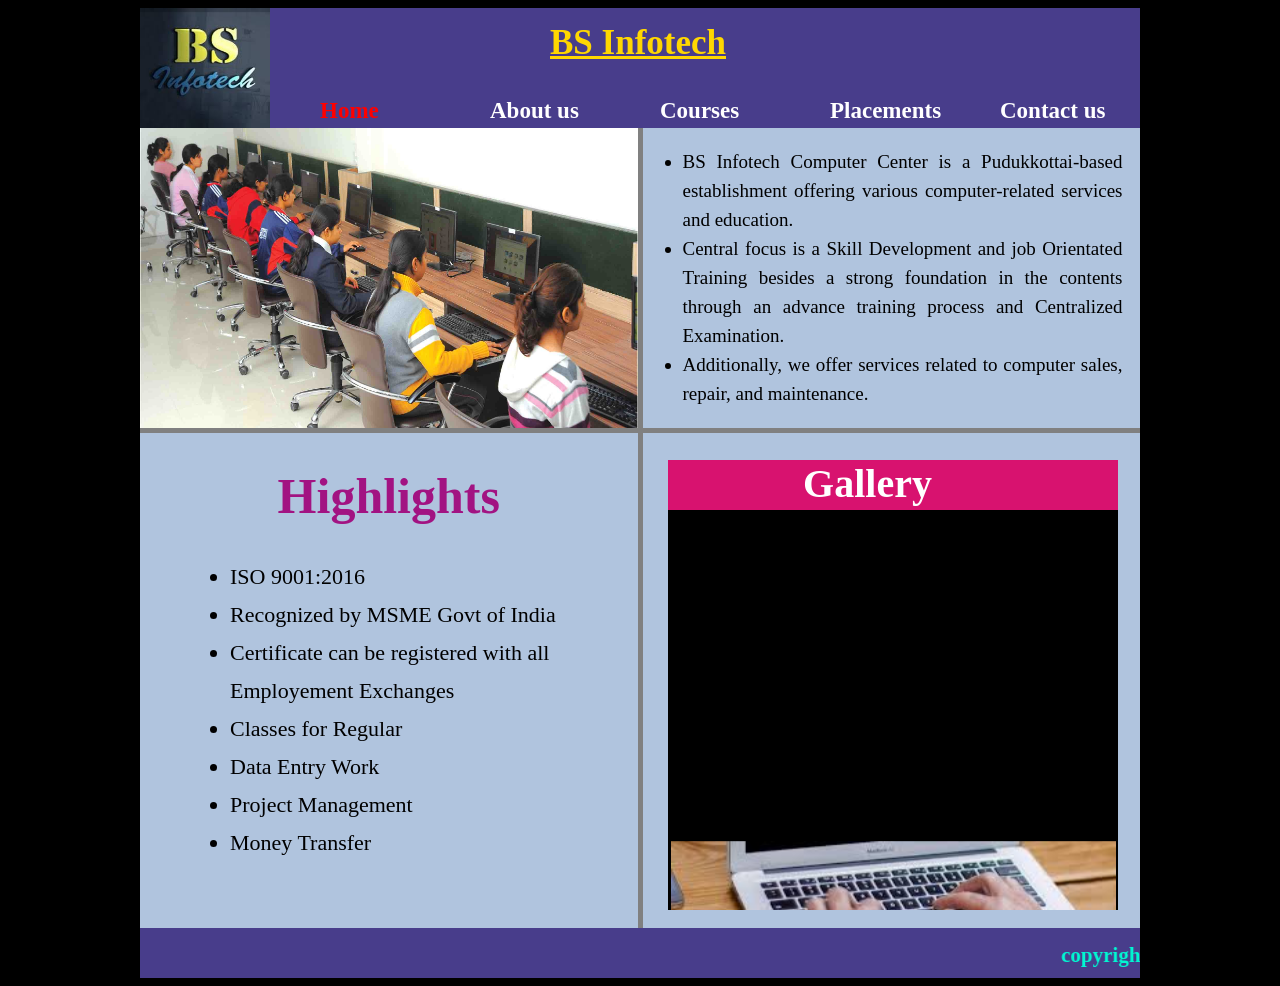
<file: index.html>
<html>
<head>
<title>BS infotech</title>
<link type="text/css" rel="stylesheet" href="ab2.css">
<link rel="icon" href="bs.jpg">
</head>
<body>
<div class="container">
<div class="header">
<div class="h1">
<img src="bsmain.jpg"/>
<h1>BS Infotech</h1>
<h2><a href="index.html" style="color:red;">Home</a></h2>
<h2><a href="about.html">About us</a></h2>
<h2><a href="courses.html">Courses</a></h2>
<h2><a href="place.html">Placements</a></h2>
<h2><a href="contact.html">Contact us</a></h2>
</div><!--ends h1-->
</div><!--ends header-->
<div class="inside-container">
<div class="con">
<div class="img1">
<img src="bs1.jpg"/>
</div><!--ends img1-->
<div class="center2"></div>
<div class="para">
<ul type="round">
<li>BS Infotech Computer Center is a Pudukkottai-based establishment offering various computer-related services and education.</li>
<li>Central focus is a Skill Development and job Orientated Training besides a strong foundation in the contents through an advance training process and Centralized Examination.</li>
<li> Additionally, we offer services related to computer sales, repair, and maintenance.</li>
</ul>
</div><!--ends para-->
</div><!--ends con-->
<div class="center3"></div>
<div class="word">
<h1>Highlights</h1>
<ul type="disc"> 
<li>ISO 9001:2016</li>
<li>Recognized by MSME Govt of India</li>
<li>Certificate can be registered with all Employement Exchanges</li>
<li>Classes for Regular</li>
<li>Data Entry Work</li>
<li>Project Management </li>
<li>Money Transfer</li>
</ul>
</div><!--ends word-->
<div class="center1"></div>
<div class="mar">
<div class="mar1">
<div class="mar2">
<h1>Gallery </h1>
</div><!--ends mar2-->
<marquee bgcolor="black" direction="up" behavior="scroll">
<img src="bs2.jpg"/>
<img src="bs3.jpg"/> 
<img src="bs4.jpg"/>
<img src="bs5.jpg"/>
<img src="bs6.jpg"/>
</marquee>
</div><!--ends mar1-->
</div><!--ends mar-->
</div><!--ends inside-container-->
<div class="footer">
<h2><marquee direction="left" behaviour="slide"> copyrights @ 2016. All Rights Reserved</marquee></h2>
</div><!--ends footer-->
</div><!--ends container-->
</body>
</html>
</file>
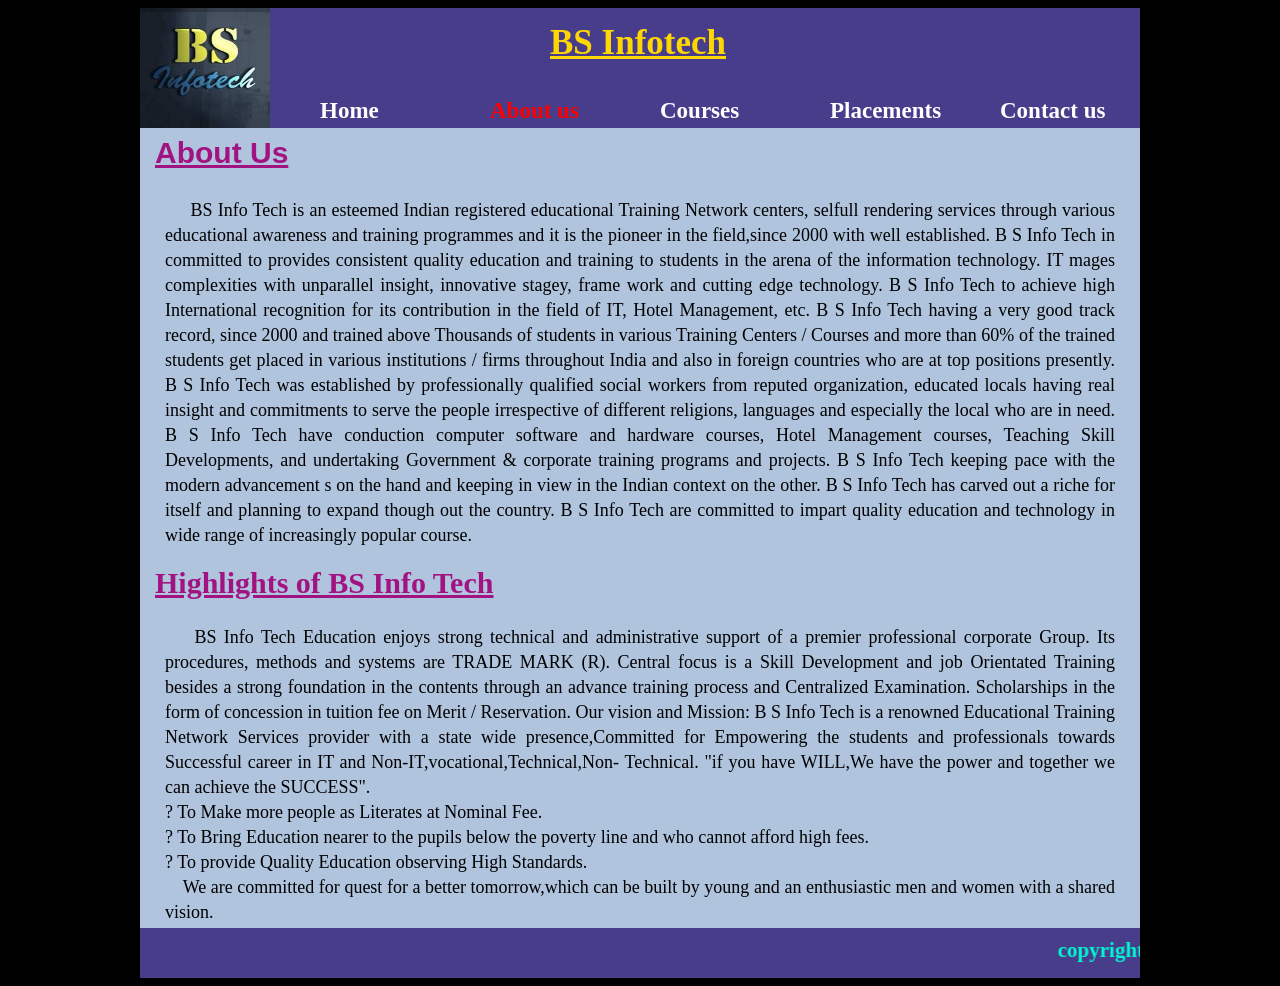
<file: about.html>
<html>
<head>
<title>BS infotech</title>
<link type="text/css" rel="stylesheet" href="ab2.css">
<link rel="icon" href="bs.jpg">
</head>
<body>
<div class="container">
<div class="header">
<div class="h1">
<img src="bsmain.jpg"/>
<h1>BS Infotech</h1>
<h2><a href="index.html">Home</a></h2>
<h2><a href="about.html" style="color:red;">About us</a></h2>
<h2><a href="courses.html">Courses</a></h2>
<h2><a href="place.html">Placements</a></h2>
<h2><a href="contact.html">Contact us</a></h2>
</div><!--ends h1-->
</div><!--ends header-->
<div class="inside-container">
<div class="au">
<h1>About Us</h1>
<p>&nbsp &nbsp &nbspBS Info Tech is an esteemed Indian registered educational Training Network centers, selfull rendering services through various educational awareness and training programmes and it is the pioneer in the field,since 2000 with well established. B S Info Tech in committed to provides consistent quality education and training to students in the arena of the information technology. IT mages complexities with unparallel insight, innovative stagey, frame work and cutting edge technology. B S Info Tech to achieve high International recognition for its contribution in the field of IT, Hotel Management, etc. B S Info Tech having a very good track record, since 2000 and trained above Thousands of students in various Training Centers / Courses and more than 60% of the trained students get placed in various institutions / firms throughout India and also in foreign countries who are at top positions presently. B S Info Tech was established by professionally qualified social workers from reputed organization, educated locals having real insight and commitments to serve the people irrespective of different religions, languages and especially the local who are in need. B S Info Tech have conduction computer software and hardware courses, Hotel Management courses, Teaching Skill Developments, and undertaking Government & corporate training programs and projects. B S Info Tech keeping pace with the modern advancement s on the hand and keeping in view in the Indian context on the other. B S Info Tech has carved out a riche for itself and planning to expand though out the country. B S Info Tech are committed to impart quality education and technology in wide range of increasingly popular course.</p>
<h2>Highlights of BS Info Tech</h2>
<p>&nbsp &nbsp&nbspBS Info Tech Education enjoys strong technical and administrative support of a premier professional corporate Group. Its procedures, methods and systems are TRADE MARK (R). Central focus is a Skill Development and job Orientated Training besides a strong foundation in the contents through an advance training process and Centralized Examination. Scholarships in the form of concession in tuition fee on Merit / Reservation. Our vision and Mission: B S Info Tech is a renowned Educational Training Network Services provider with a state wide presence,Committed for Empowering the students and professionals towards Successful career in IT and Non-IT,vocational,Technical,Non- Technical. "if you have WILL,We have the power and together we can achieve the SUCCESS".<br>
? To Make more people as Literates at Nominal Fee.<br>
? To Bring Education nearer to the pupils below the poverty line and who cannot afford high fees.<br>
? To provide Quality Education observing High Standards.<br>
&nbsp &nbsp&nbspWe are committed for quest for a better tomorrow,which can be built by young and an enthusiastic men and women with a shared vision.</p>
</div><!--ends au-->
</div><!--ends in con-->
<div class="footer">
<h2><marquee direction="left" behaviour="slide"> copyrights @ 2016. All Rights Reserved</marquee></h2>
</div><!--ends footer-->
</body>
<html>
</file>
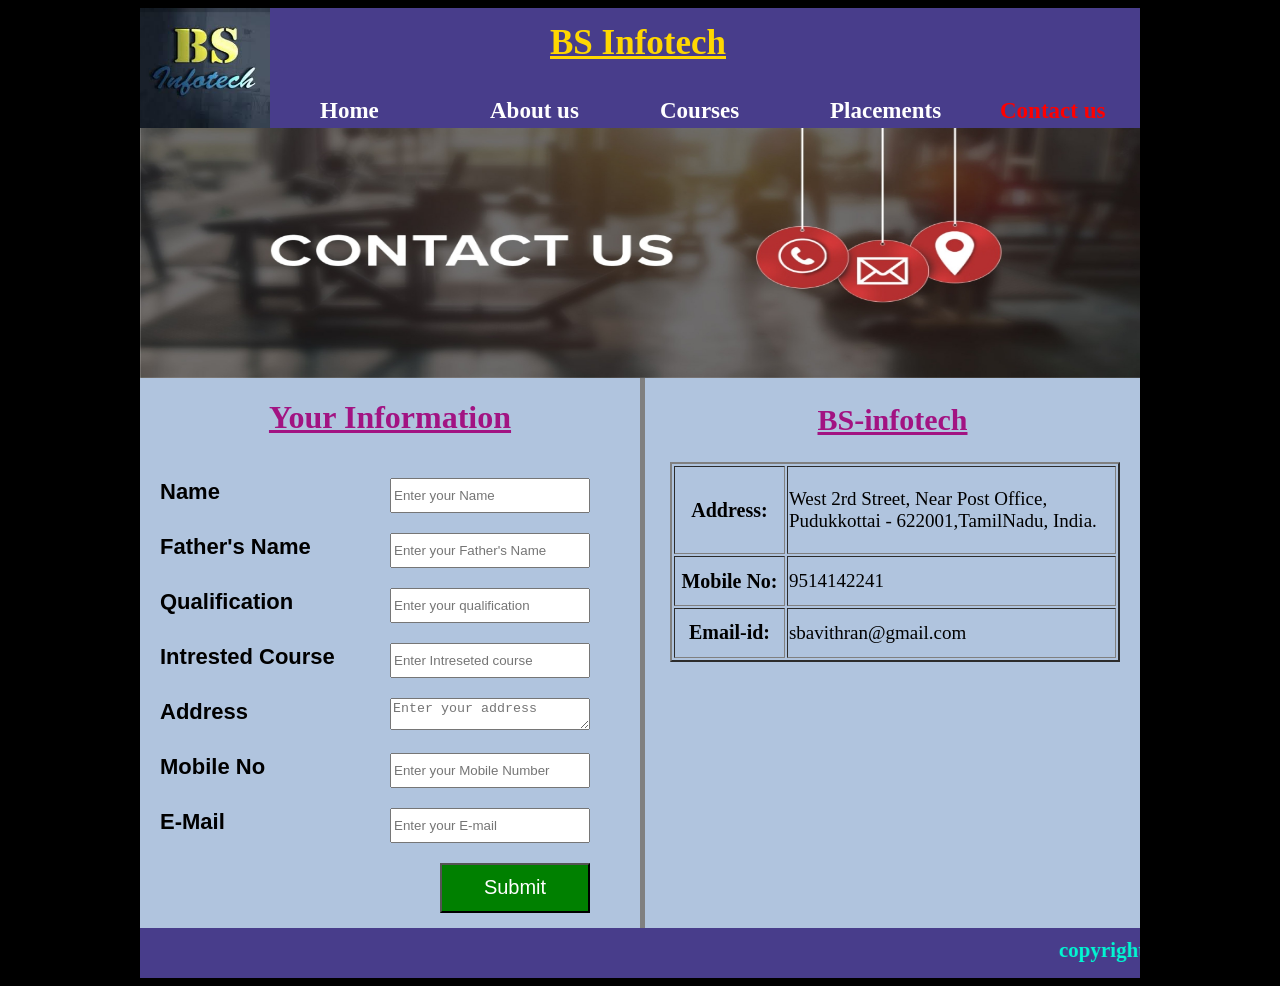
<file: contact.html>
<head>
<title>BS infotech</title>
<link type="text/css" rel="stylesheet" href="ab2.css">
<link rel="icon" href="bs.jpg">
</head>
<body>
<div class="container">
<div class="header">
<div class="h1">
<img src="bsmain.jpg"/>
<h1>BS Infotech</h1>
<h2><a href="index.html">Home</a></h2>
<h2><a href="about.html">About us</a></h2>
<h2><a href="courses.html" >Courses</a></h2>
<h2><a href="place.html" >Placements</a></h2>
<h2><a href="contact.html"style="color:red;">Contact us</a></h2>
</div><!--ends h1-->
</div><!--ends header-->
<div class="inside-container">
<div class="cmain">
<img src="cu.jpg"/>
</div><!--ends cmain-->
<div class="box">
<h1>Your Information</h1>
<form>
<div class="box1">
<h2>Name</h2>
</div><!--ends box1-->
<div class="box2">
<input type="text" name="sname" value="" placeholder="Enter your Name"/>
</div><!--ends box2-->
<div class="box1">
<h2>Father's Name</h2>
</div><!--ends box1-->
<div class="box2">
<input type="text" name="fname" value="" placeholder="Enter your Father's Name"/>
</div><!--ends box2-->
<div class="box1">
<h2>Qualification</h2>
</div><!--ends box1-->
<div class="box2">
<input type="text" name="qualification" value="" placeholder="Enter your qualification"/>
</div><!--ends box2-->
<div class="box1">
<h2>Intrested Course</h2>
</div><!--ends box1-->
<div class="box2">
<input type="text" name="intrested course" value="" placeholder="Enter Intreseted course" />
</div><!--ends box2-->
<div class="box1">
<h2>Address</h2>
</div><!--ends box1-->
<div class="box2">
<textarea  name="intrested course" value="" placeholder="Enter your address"></textarea>
</div><!--ends box2-->
<div class="box1">
<h2>Mobile No</h2>
</div><!--ends box1-->
<div class="box2">
<input type="text" name="mobile" value="" placeholder="Enter your Mobile Number" />
</div><!--ends box2-->
<div class="box1">
<h2>E-Mail</h2>
</div><!--ends box1-->
<div class="box2">
<input type="text" name="email" value="" placeholder="Enter your E-mail"/>
</div><!--ends box2-->
<div class="box3">
<input type=submit name="Submit" value="Submit"/>
</div><!--ends box3-->
</form>
</div>
<div class="center">
</div><!--ends center-->
<div class="add">
<h2>BS-infotech</h2>
<table border="2px">
<tr>
<th>Address:</th><td>West 2rd Street, Near Post Office, Pudukkottai - 622001,TamilNadu, India.</td></tr>
<tr>
<th>Mobile No:</th><td> 9514142241</td></tr>
<tr>
<th>Email-id: </th><td>sbavithran@gmail.com</td>
</tr>
</table>
<iframe src="https://www.google.com/maps/embed?pb=!1m18!1m12!1m3!1d3924.4662415014423!2d78.81283454282297!3d10.384494567145609!2m3!1f0!2f0!3f0!3m2!1i1024!2i768!4f13.1!3m3!1m2!1s0x3b0078366e1c14e3%3A0x5be9359958a56244!2s67G%2F1B%2C%20Wadair%20Santha%2C%20Santhanathapuram%2C%20Pudukkottai%2C%20Tamil%20Nadu%20622001!5e0!3m2!1sen!2sin!4v1756823265524!5m2!1sen!2sin" width="600" height="450" style="border:0;" allowfullscreen="" loading="lazy" referrerpolicy="no-referrer-when-downgrade">
</iframe>
</div><!--ends add-->
</div><!--ends in-container-->
<div class="footer">
<h2><marquee direction="left" behaviour="slide"> copyrights @ 2016. All Rights Reserved</marquee></h2>
</div><!--ends footer-->
</body>
<html>
</file>
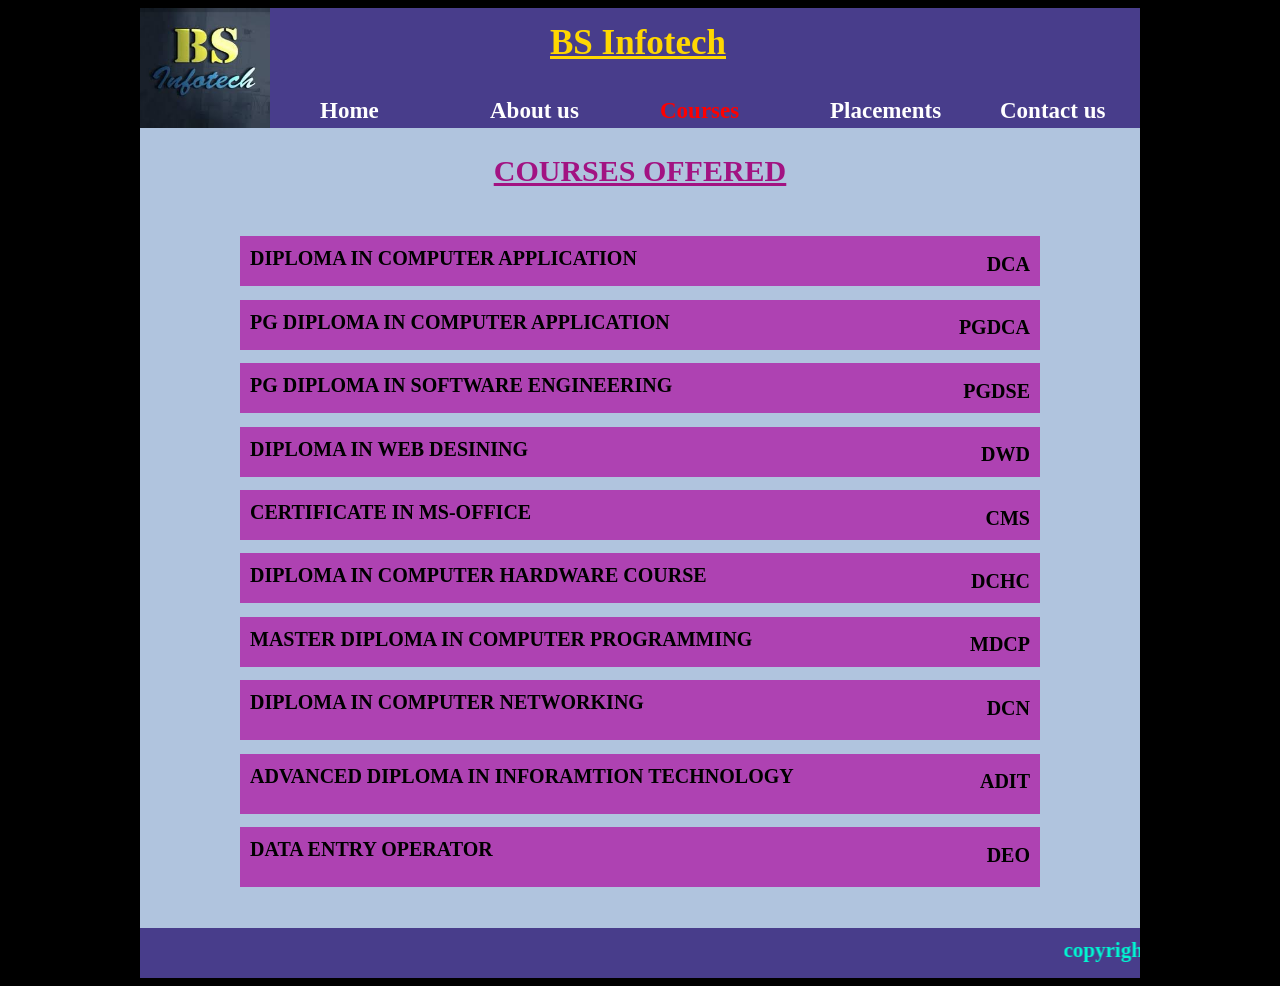
<file: courses.html>
<head>
<title>BS infotech</title>
<link type="text/css" rel="stylesheet" href="ab2.css">
<link rel="icon" href="bs.jpg">
</head>
<body>
<div class="container">
<div class="header">
<div class="h1">
<img src="bsmain.jpg"/>
<h1>BS Infotech</h1>
<h2><a href="index.html">Home</a></h2>
<h2><a href="about.html">About us</a></h2>
<h2><a href="courses.html" style="color:red;">Courses</a></h2>
<h2><a href="place.html">Placements</a></h2>
<h2><a href="contact.html">Contact us</a></h2>
</div><!--ends h1-->
</div><!--ends header-->
<div class="inside-container">
<div class="in" ></div><!--ends in-->
<div class="in1">
<h1>COURSES OFFERED</h1>
</div><!--ends in1-->
<div class="in2">
<div class="in" ></div><!--ends in-->
<div class="in3">
<h2 style="float:right;">DCA</h2>
<h1>DIPLOMA IN COMPUTER APPLICATION</h1>
</div><!--ends in3-->
<div class="in4">
<h2 style="float:right;">PGDCA</h2>
<h1>PG DIPLOMA IN COMPUTER APPLICATION</h1>
</div><!--ends in4-->
<div class="in5">
<h2 style="float:right;">PGDSE</h2>
<h1>PG DIPLOMA IN SOFTWARE ENGINEERING</h1>
</div><!--ends in5-->
<div class="in6">
<h2 style="float:right;">DWD</h2>
<h1>DIPLOMA IN WEB DESINING</h1>
</div><!--ends in6-->
<div class="in7">
<h2 style="float:right;">CMS</h2>
<h1>CERTIFICATE IN MS-OFFICE</h1>
</div><!--ends in7-->
<div class="in8">
<h2 style="float:right;">DCHC</h2>
<h1>DIPLOMA IN COMPUTER HARDWARE COURSE</h1>
</div><!--ends in8-->
<div class="in9">
<h2 style="float:right;">MDCP</h2>
<h1>MASTER DIPLOMA IN COMPUTER PROGRAMMING</h1>
</div><!--ends in9-->
<div class="in10">
<h2 style="float:right;">DCN</h2>
<h1>DIPLOMA IN COMPUTER NETWORKING</h1>
</div><!--ends in10-->
<div class="in11">
<h2 style="float:right;">ADIT</h2>
<h1>ADVANCED DIPLOMA IN INFORAMTION TECHNOLOGY</h1>
</div><!--ends in11-->
<div class="in12">
<h2 style="float:right;">DEO</h2>
<h1>DATA ENTRY OPERATOR</h1>
</div><!--ends in12-->
</div><!--ends in2-->
</div><!--ends in-container-->
<div class="footer">
<h2><marquee direction="left" behaviour="slide"> copyrights @ 2016. All Rights Reserved</marquee></h2>
</div><!--ends footer-->
</body>
<html>
</file>
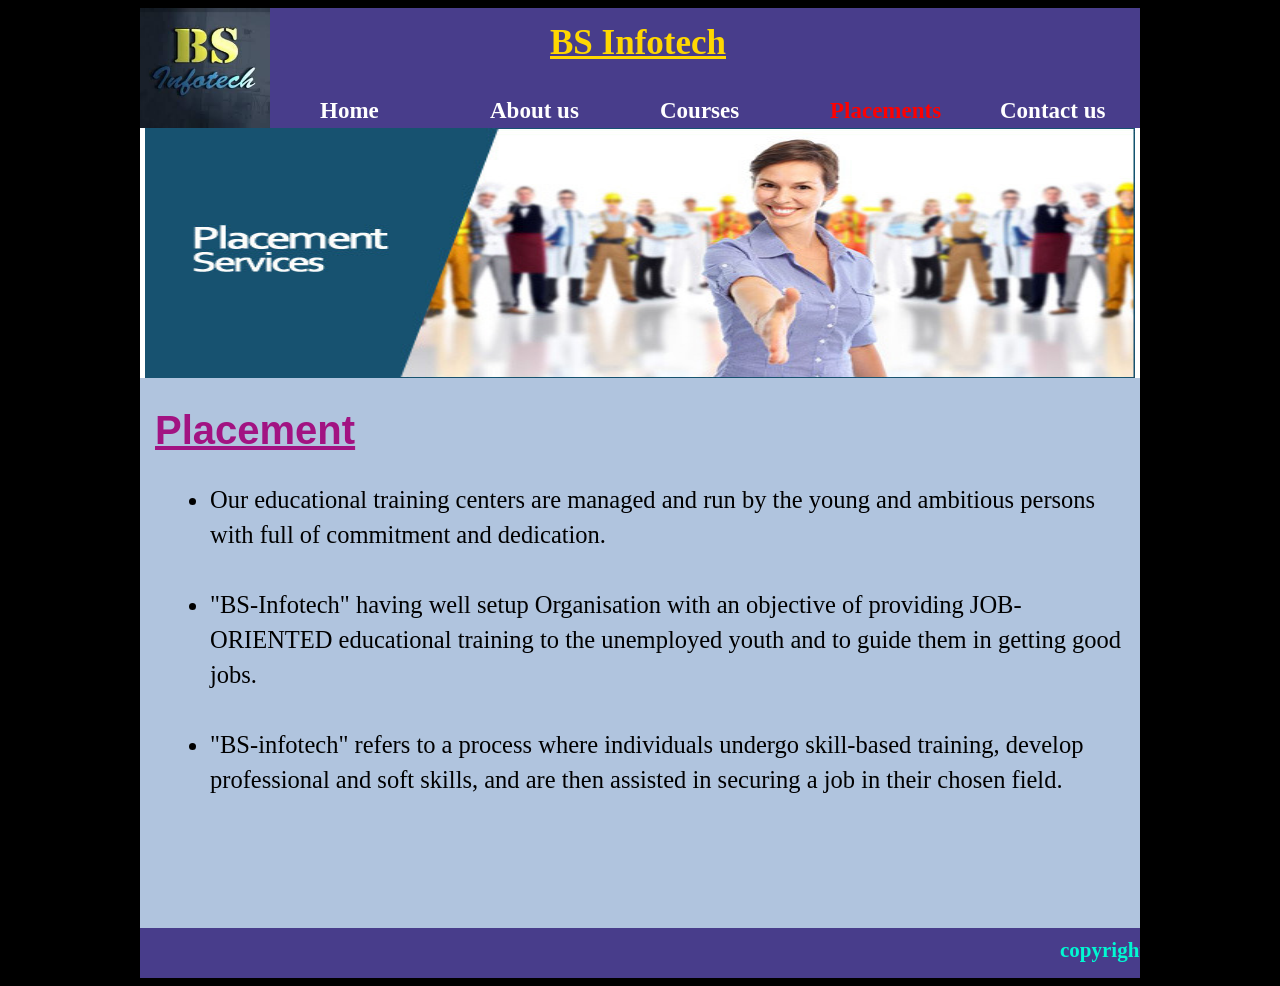
<file: place.html>
<head>
<title>BS infotech</title>
<link type="text/css" rel="stylesheet" href="ab2.css">
<link rel="icon" href="bs.jpg">
</head>
<body>
<div class="container">
<div class="header">
<div class="h1">
<img src="bsmain.jpg"/>
<h1>BS Infotech</h1>
<h2><a href="index.html">Home</a></h2>
<h2><a href="about.html">About us</a></h2>
<h2><a href="courses.html" >Courses</a></h2>
<h2><a href="place.html" style="color:red;">Placements</a></h2>
<h2><a href="contact.html">Contact us</a></h2>
</div><!--ends h1-->
</div><!--ends header-->
<div class="inside-container">
<div class="image">
<img src="place.jpg"/>
</div><!--ends image-->
<div class="pword">
<h1>Placement</h1>
<ul type="disc">
<li>Our educational training centers are managed and run by the young and ambitious persons with full of commitment and dedication.</li><br>
<li>"BS-Infotech" having well setup Organisation with an objective of providing JOB-ORIENTED educational training to the unemployed youth and to guide them in getting good jobs.</li><br>
<li>"BS-infotech" refers to a process where individuals undergo skill-based training, develop professional and soft skills, and are then assisted in securing a job in their chosen field.</li> 
</ul>
</div>
</div><!--ends in-container-->
<div class="footer">
<h2><marquee direction="left" behaviour="slide"> copyrights @ 2016. All Rights Reserved</marquee></h2>
</div><!--ends footer-->
</body>
<html>
</file>
<file: ab2.css>
body{background-color:black;}
.container {width:1000px; height:970px; background-color:white; margin:0 auto;}
.header {width:1000px; height:120px;}
.inside-container {width:1000px; height:800px; background-color:lightsteelblue;margin-top:0px;}
.footer {width:1000px; height:50px; background-color:darkslateblue;}	
.h1 {width:1000px; height:120px;background-color:darkslateblue;}
.h1 img{width:130px;height:120px;float:left}
.h1 h1{font-size:35px; height:50px;font-family:latin; color:gold;margin-left:410px;;text-decoration:underline;line-height:70px;}
.h1 h2{width:120px;height:0px;font-size:23px;float:left;margin-left:50px;line-height:20px;}
.h1 a{color:white;text-decoration:none;}
.h1 a:hover{font-size:25px;}
.con {width:1000px;height:300px;background-color:lightsteelblue;}
.img1 {width:497.5px; height:300px;;float:left;}
.img1 img{width:497.5px; height:300px;}
.center2 {width:5px; height:300px;background-color:gray;float:left;}
.para {width:480px; height:300px;float:left;}
.para ul{font-size:19px;font-family:Bell MT;color:black;line-height:29Px;text-align:justify;}
.center3 {width:1000px; height:5px;background-color:gray;float:left;}
.word {width:497.5px; height:495px;background-color:lightsteelblue;float:left;}
.word h1{font-size:50px;font-family:Imprint MT Shadow;text-align:center;color:#A21382;}
.word ul{font-size:22px;margin-left:50px;line-height:38px;}
.center1 {width:5px; height:495px;background-color:gray;float:left;}
.mar {width:497.5px; height:500px;float:left;}
.mar1 {width:450px; height:400px;background-color:#D8126F;margin-top:25px;margin-left:25px;}
.mar2 {width:400px;height:0px;}
.mar2 h1{font-size:40px; font-family:latin; color:white;text-align:center;}
.mar1 marquee{width:450;height:400px;margin-top:50px;}
.mar1 img{width:445px; height:200px;margin-left:2.5px;margin-top:10px;}
.footer h2{font-size:21px;color:#01F8D2;margin-top:0px;line-height:45px;}
.au {width:1000px; height:800px; background-color:lightsteelblue;}
.au h1{margin-top:0px;font-size:30px;color:#A21382;line-height:50px;font-family:arial;text-decoration:underline;margin-left:15px;}
.au p{font-size:18px;text-align:justify;width:950px;margin-left:25px;line-height:25px;}
.au h2{margin-top:0px;font-size:30px;color:#A21382;margin-left:15px;text-decoration:underline;}
.in {width:1000px; height:10px; }
.in1 {font-family:Imprint MT Shadow;}
.in3 {width:800px;height:50px;background-color:#AE42B2;margin-left:100px;margin-top:10px;}
.in4 {width:800px;height:50px;background-color:#AE42B2;margin-left:100px;margin-top:10px;}
.in5 {width:800px;height:50px;background-color:#AE42B2;margin-left:100px;margin-top:10px;}
.in6 {width:800px;height:50px;background-color:#AE42B2;margin-left:100px;margin-top:10px;}
.in7 {width:800px;height:50px;background-color:#AE42B2;margin-left:100px;margin-top:10px;}
.in8 {width:800px;height:50px;background-color:#AE42B2;margin-left:100px;margin-top:10px;}
.in9 {width:800px;height:50px;background-color:#AE42B2;margin-left:100px;margin-top:10px;}
.in10 {width:800px;height:60px;background-color:#AE42B2;margin-left:100px;margin-top:10px;}
.in11 {width:800px;height:60px;background-color:#AE42B2;margin-left:100px;margin-top:10px;}
.in12 {width:800px;height:60px;background-color:#AE42B2;margin-left:100px;margin-top:10px;}
.in1 h1{font-size:30px;text-decoration:underline;text-align:center;color:#A21382;margin-top:10px;line-height:45px}
.in2 h1{font-size:20px;color:;line-height:45px;margin-left:10px;}
.in2 h2{font-size:20px;color:;margin-right:10px;}
.image {width:1000px; height:250px;background-color:white;}
.image img{width:990px; height:250px;margin-left:5px;}
.pword {width:1000px; height:500px;}
.pword h1{font-size:40px;color:#A21382;line-height:50px;font-family:arial;text-decoration:underline;margin-left:15px;}
.pword ul{font-size:24.5px;color:text-align:justify;margin-left:30px;line-height:35px;}
.cmain{width:1000px; height:250px;float:left;}
.cmain img{width:1000px; height:250px;}
.box {width:500px; height:550px;float:left;margin-top:0px;}
.box1 {width:250px; height:35px;float:left;margin-top:20px;}
.box1 h2{margin-left:20px;font-size:22px; font-family:arial;width:230px;height:35px;margin-top:1px;}
.box2 {width:250px; height:35px;float:left;margin-top:20px;}
.box2 input{width:200px;height:35px;}
.box2 textarea{width:200px;height:32px;margin-top:0}
.box3 {width:150px; height:50px;float:left;margin-top:20px;margin-left:300px;}
.box3 input{font-size:20px;width:150px; height:50px;color:white;background-color:green;}
.center {width:5px; height:550; background-color:gray;float:left;}
.add {width:495px; height:550px;float:left;background-color:lightsteelblue;}
.add h2{font-size:30px; text-align:center;color:#A21382;text-decoration:underline;}
.add table{width:450px; height:200px;margin-left:25px;}
.add th{width:110px;font-size:20px;}
.add td{width:340px;font-size:19px;}
.add iframe{width:300px; height:230px;margin-top:20px;margin-left:100px;}
.box h1{text-align:center;color:#A21382;text-decoration:underline;}
</file>
